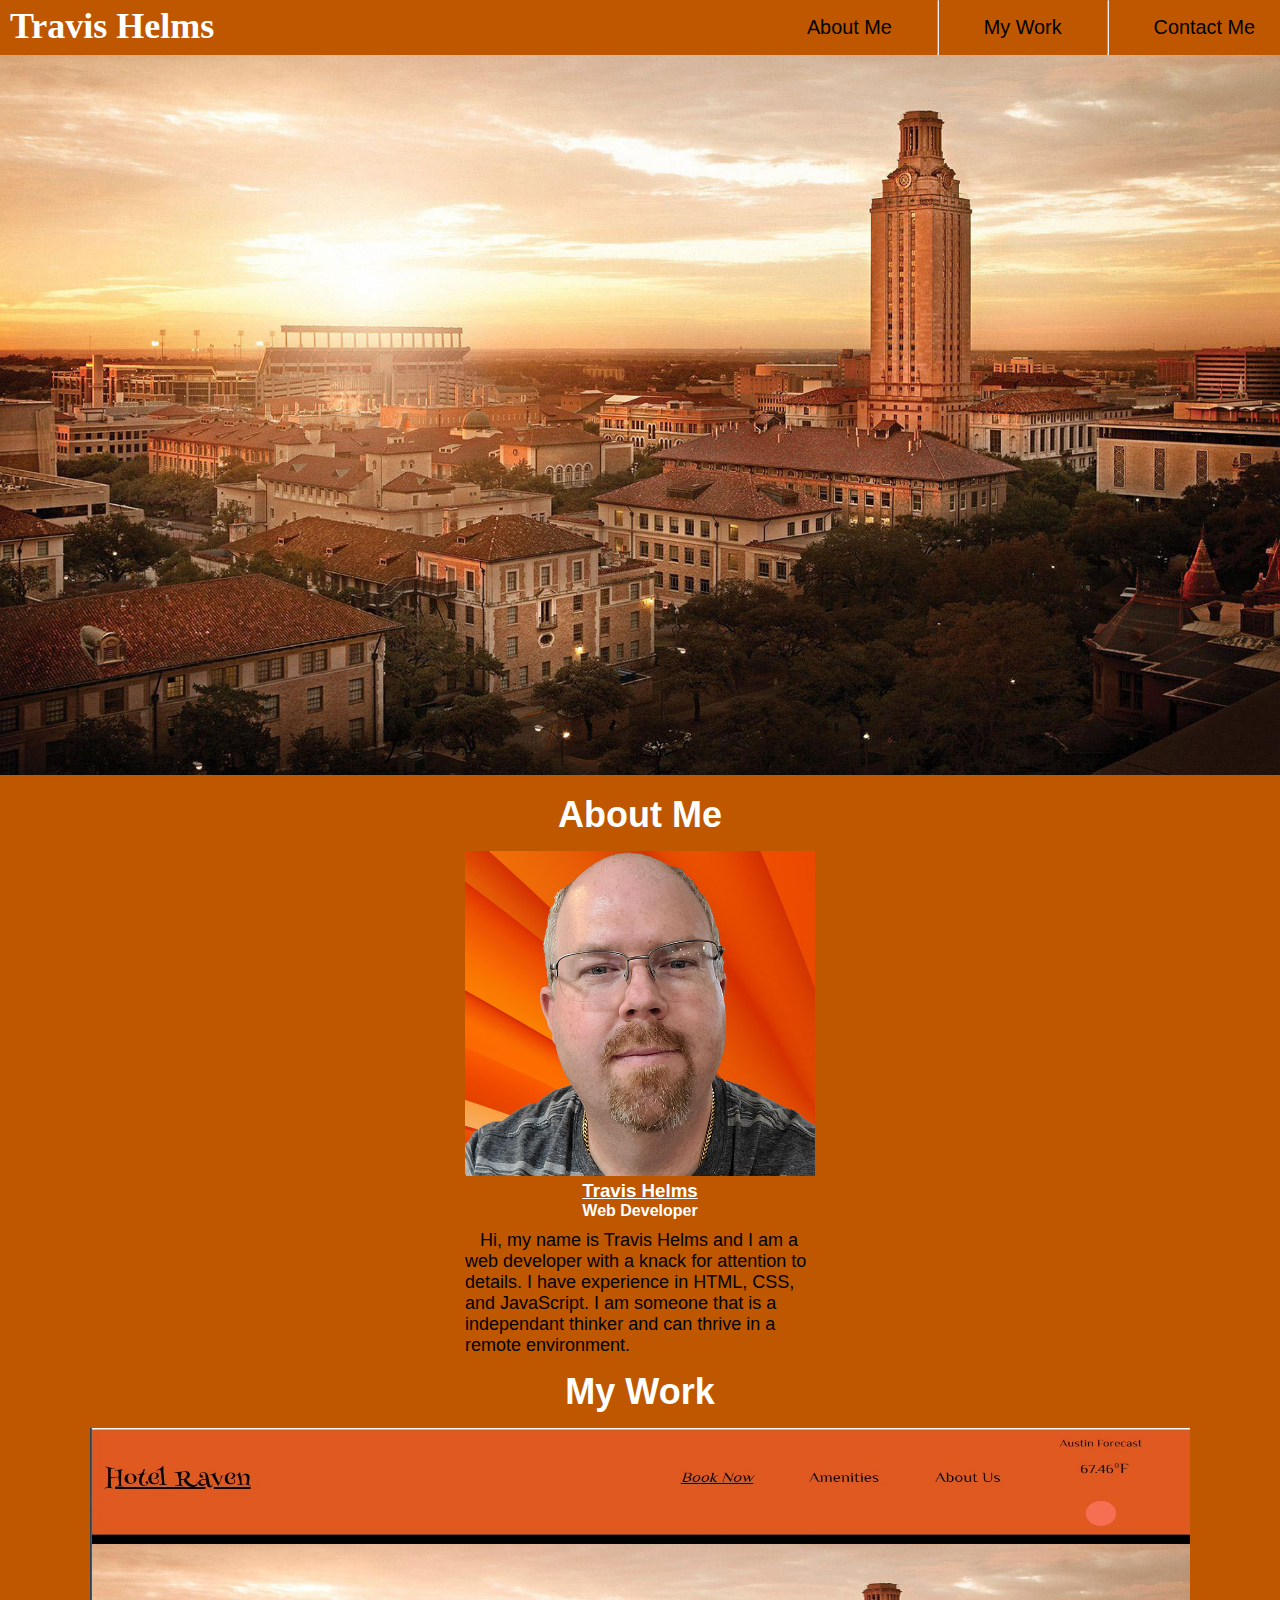
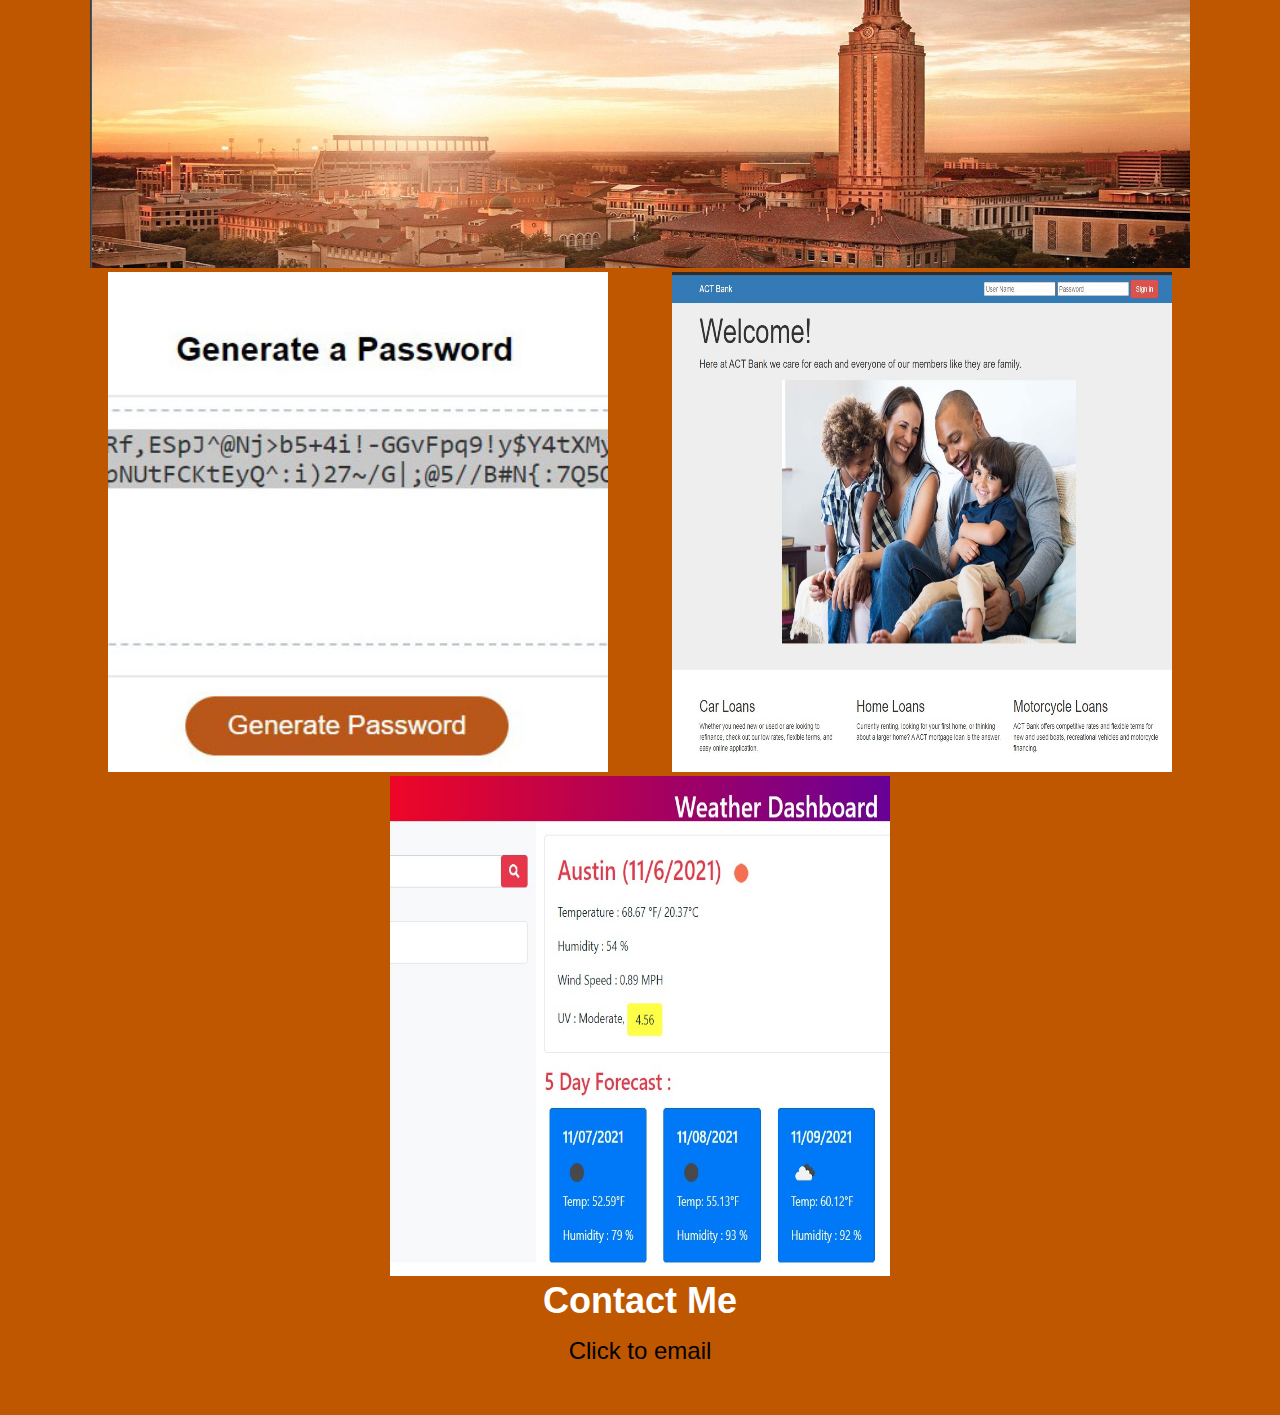
<file: index.html>
<!DOCTYPE html>
<html lang="en">

<head>
  <link rel="stylesheet" href="./assets/css/style.css">
  <title>Travis Helms' Portfolio</title>
  <meta name="viewport" content="width=device-width, initial-scale=1.0" />
</head>

<body>
  <header>
    <h1>
      Travis Helms
    </h1>
    <nav>
      <ul>
        <li>
          <a href="#about-me">About Me</a>
        </li>
        <hr class="hr" />
        <li>
          <a href="#my-work">My Work</a>
        </li>
        <hr class="hr" />
        <li>
          <a href="#contact-me">Contact Me</a>
        </li>
      </ul>
    </nav>
  </header>
  <main><img src="./assets/images/towerbkg.jpg" alt="Longhorn tower" class="responsive"></main>
  <summary id="about-me" class="align-center">
    <h2>About Me</h2>
    <article class="flex-row">
      <section class="card about-me-img">
        <img src="./assets/images/travis3.jpg" alt="Travis">
      </section>
      <section class="card">
        <h3>Travis Helms</h3>
        <h4>Web Developer</h4>
        <p>Hi, my name is Travis Helms and I am a web developer with a knack for attention to details. I have
          experience in HTML, CSS, and JavaScript. I am someone that is a independant thinker and can thrive in a remote
          environment.</p>
      </section>
    </article>
  </summary>
  <summary id="my-work">
    <h2>My Work</h2>
    <section class="work1">
      <a href="https://smashercoder.github.io/hotel-raven/"><img src="./assets/images/hotelraven.jpg" class="responsive" alt="My Work 1"></a>
    </section>
    <section class="flex-row2">
      <div class="work2">
        <a href="https://smashercoder.github.io/password-generator/"><img src="./assets/images/PasswordGen.jpg" alt="My Work 2"></a>
      </div>
      <div class="work3">
        <a href="https://act-bank.herokuapp.com/"><img src="./assets/images/actbank.jpg" alt="My Work 3"></a>
      </div>
      <div class="work4">
        <a href="https://smashercoder.github.io/weatherdashboard/"><img src="./assets/images/weatherdashboard.jpg"alt="My Work 4"></a>
      </div>
    </section>
  </summary>
  <footer id="contact-me" class="align-center">
    <h2>Contact Me</h2>
    <section>
      <a href="mailto:travis.helms@gmail.com?subject=Mail from portfolio" ;">Click to email</a>
    </section>
  </footer>
</body>
</html>
</file>
<file: assets/css/style.css>
* {
  box-sizing: border-box;
  margin: 0;
  padding: 0;
}

body {
  background-color: #BF5700;
  font-family: Helvetica, Arial, sans-serif;
}

.hr {
  flex-direction: column;
  height: 55px;
  width: 1px;
  background-color: #ffff;
  margin-left: 30px;
  margin-right: 30px;
}

p {
  font-size: 24px;
  color: black;
}

a:link {
  text-decoration: none;
  color: #000;
  /*text-shadow: 0 0 10px rgba(255, 255, 255, 0.7);*/
}

a:visited{
  color: #ffff;
  /*text-shadow: 0 0 10px rgba(255, 255, 255, 0.7);*/
}

a:hover {
  text-shadow: 0 0 15px rgba(255, 255, 255, 0.7);
  text-decoration: underline;
}

header {
  padding: 0px 10px;
  display: flex;
  justify-content: space-between;
  flex-wrap: wrap;
  top: 0;
}

h1 {
  padding-top: 5px;
  font-weight: bold;
  margin: 0;
  font-size: 36px;
  color: #ffff;
  font-family:Georgia, 'Times New Roman', Times, serif;
}

h2 {
  text-align: center;
  font-size: 36px;
  font-family: Helvetica, Arial, sans-serif;
  color: #ffff;
}

header nav ul {
  display: flex;
  flex-wrap: wrap;
  justify-content: space-between;
  align-items: center;
  list-style: none;
}

header nav ul li a {
  padding: 15px 15px;
  font-size: 1.55vw;
}

/* Main Image Styling start */

.responsive {
  width: 100%;
  height: auto;
  margin: 0;
}

/* Main Image Styling end */

/* About-me Styling start */

summary {
  margin-top: 15px;
}

.card img{
  width: 350px;
  height: 325px;
  margin-top: 15px;
}

.card {
  color: #ffff;
  text-align: left;
}

.card h3 {
  text-align: center;
  text-decoration: underline;
}

.card h4 {
  text-align: center;
}

.card p {
  margin-top: 10px;
  font-size: 18px;
  text-indent: 15px;
}

/* About-me Styling end */

/* My-work Styling Start */
.work1 {
  margin: 0 auto;
  width: 86%;
  margin-top: 15px;
}

.work1 img {
  max-height: 440px;
}

.work1 p {
  position: relative;
  bottom: 35px;
  margin-left: 10px;
  padding: 5px;
  color: #ffff;
}

.flex-row {
  display: flex;
  flex-wrap: wrap;
  width: 350px;
  margin: 0 auto;
}

.flex-row2 {
  display: flex;
  justify-content:space-evenly;
  flex-wrap: wrap;
  width: 93%;
  margin: 0 auto;
}

.flex-row2 img {
  width: 500px;
  height: 500px;
}

.flex-row2 p {
  position: relative;
  bottom: 500px;
  margin-left: 10px;
  padding: 5px;
  color: #000;
}
/* My-work Styling end */

/* Contact-me Styling start */
#contact-me section {
margin-top: 15px;
font-size: 24px;
text-align: center;
margin-bottom: 50px;
}
/* Contact-me Styling end */

@media screen and (max-width: 700px) {
  header {
    position: sticky;
    top: 0;
    background-color: #BF5700;
  }
  
  h1 {
    font-weight: bold;
    margin: 0 auto;
    font-size: 25px;
    color: #ffff;
    font-family:Georgia, 'Times New Roman', Times, serif;
  }

  h2 {
    text-align: center;
    font-size: 25px;
    font-family: Helvetica, Arial, sans-serif;
    color: #ffff;
  }

  /* remove the navigation dividers */
  .hr {
    display: none;
  }

  /* make the navigation items bigger */
  header nav ul li a {
    padding: 5px 10px;
    font-size: 15px;
  }

  /* center the navigation bar */
  nav {
    margin: 0 auto;
  }

  /* adjust the size of the picture of myself */
  .about-me-img img{
    width: 250px;
    height: 225px;
    margin-top: 15px;
    margin-left: 54px;
   }

  /* make the about me section text smaller */
  .card p {
    font-size: 12px;
  }

  /* adjust the label for my work section */
  .flex-row2 p {
    bottom: 300px;
  }

  /* adjust the size of my work images */
  .flex-row2 img {
    width: 300px;
    height: 300px;
  }

  /* adjust the size of the click to mail link */
  #contact-me div {
    font-size: 18px;
  }
}
  
}
</file>
